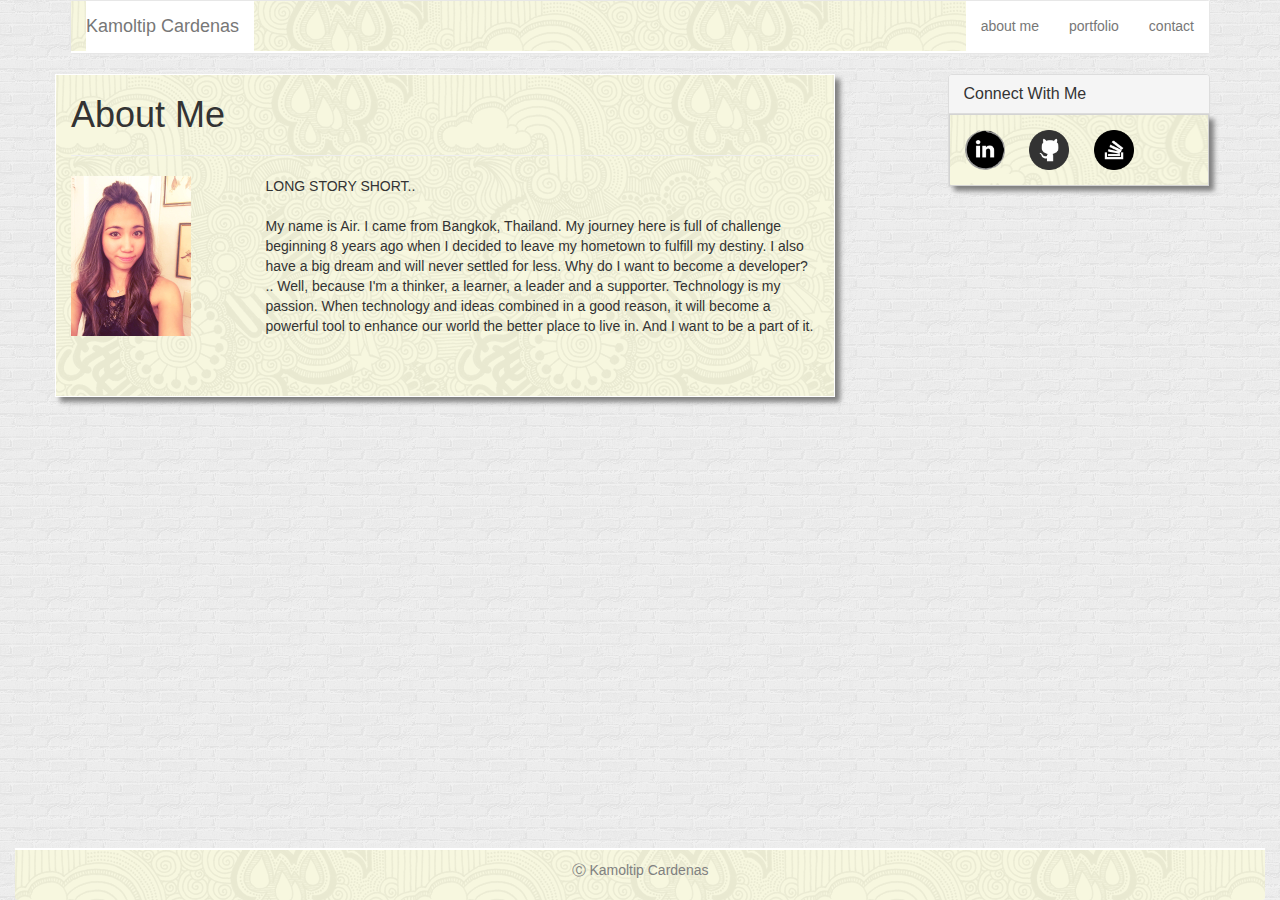
<file: index.html>
<!DOCTYPE html>
<html lang="en">
<head>
	<meta charset="UTF-8">
	<title>bootstrap portfolio</title>
	<!-- Latest compiled and minified CSS -->
<link rel="stylesheet" href="https://maxcdn.bootstrapcdn.com/bootstrap/3.3.7/css/bootstrap.min.css" integrity="sha384-BVYiiSIFeK1dGmJRAkycuHAHRg32OmUcww7on3RYdg4Va+PmSTsz/K68vbdEjh4u" crossorigin="anonymous">

<link rel="stylesheet" type="text/css" href="assets/css/style.css">
</head>
<body>
<div class="container">
	<nav class="navbar navbar-default">
		<div class="container-fluid navbg">
			<div class="navbar-header nav">
				
				<a class="navbar-brand" href="#">Kamoltip Cardenas</a>
			</div>
			
			<ul class="nav navbar-nav navbar-right">
	 			<li><a href="index.html">about me</a></li>
	 			<li><a href="portfolio.html">portfolio</a></li>
	 			<li><a href="contact.html">contact</a></li>
	 		</ul>
		</div>
	</nav>
</div>	
	<div class="container">
		<div class="row">
			<div class="col-xs-8 col-md-8 storybox">
				<h1>About Me</h1>
				<hr>
				<div class="row">
					<div class="col-xs-3 col-md-3">
						<img src="assets/images/air.JPG" width="120/120" alt="air">
					</div>
					<div class="col-xs-9 col-md-9">
						<p>
							LONG STORY SHORT.. 
						<br>
						<br>

						My name is Air. I came from Bangkok, Thailand. My journey here is full of challenge beginning 8 years ago when I decided to leave my hometown to fulfill my destiny. I also have a big dream and will never settled for less.

						Why do I want to become a developer? .. Well, because I'm a thinker, a learner, a leader and a supporter.

						Technology is my passion. When technology and ideas combined in a good reason, it will become a powerful tool to enhance our world the better place to live in. And I want to be a part of it.
						</p>
					</div>
				</div>

			</div>
			<div class="col-xs-1 col-md-1">	
			</div>
			<div class="col-xs-3 col-md-3">
									
				<div class="panel panel-default">
				  <div class="panel-heading">
				    <h3 class="panel-title">Connect With Me</h3>
				  </div>
				  <div class="panel-body link">
				    
				    <div class="row">
				    	<div class="col-xs-3 col-md-3">
				    		<a href="https://linkedin.com/in/kamoltip-cardenas-8bb886116" target="_blank">
				    		<img src="assets/images/linkedin.png" width="40/40" alt="link"></a>
				    	</div>
				    	<div class="col-xs-3 col-md-3">
				    		<a href="https://github.com/kamoltip" target="_blank">
				    		<img src="assets/images/github.png" width="40/40" alt="git">
				    	</div>
				    	<div class="col-xs-3 col-md-3">
				    		<a href="https://stackoverflow.com/users/7768402/kamoltip" target="_blank">
				    		<img src="assets/images/stack.png" width="40/40" alt="stack">
				    	</div>
				    	<div class="col-xs-3 col-md-3">
				    	</div>
				    </div>

				  </div>
				</div>

			</div>
		</div>
	</div>
	
	
		<div class="container footerbox">
			 <div class="panel-footer footer">
			 <p>&#9400 Kamoltip Cardenas</p>
			</div>	 	  
		</div>

</div>
	
</body>
</html>
</file>
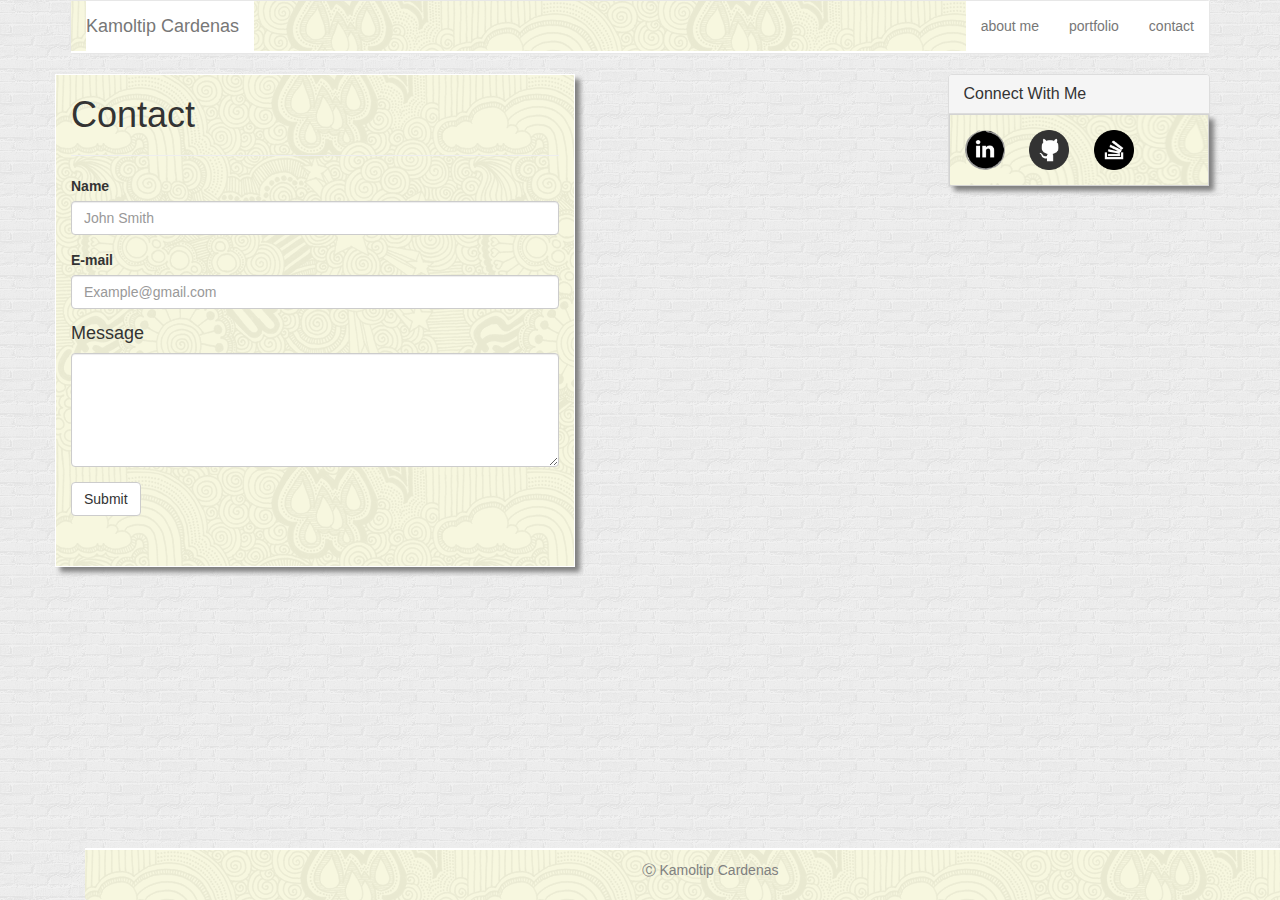
<file: contact.html>
<!DOCTYPE html>
<html lang="en">
<head>
	<meta charset="UTF-8">
	<title>bootstrap portfolio</title>
	<!-- Latest compiled and minified CSS -->
<link rel="stylesheet" href="https://maxcdn.bootstrapcdn.com/bootstrap/3.3.7/css/bootstrap.min.css" integrity="sha384-BVYiiSIFeK1dGmJRAkycuHAHRg32OmUcww7on3RYdg4Va+PmSTsz/K68vbdEjh4u" crossorigin="anonymous">

<link rel="stylesheet" type="text/css" href="assets/css/style.css">
</head>
<body>
<div class="container">
	<nav class="navbar navbar-default">
		<div class="container-fluid navbg">
			<div class="navbar-header nav">
				
				<a class="navbar-brand" href="#">Kamoltip Cardenas</a>
			</div>
			
			<ul class="nav navbar-nav navbar-right">
	 			<li><a href="index.html">about me</a></li>
	 			<li><a href="portfolio.html">portfolio</a></li>
	 			<li><a href="contact.html">contact</a></li>
	 		</ul>
		</div>
</div>	
	</nav>
	<div class="container">
		<div class="row">
			
			<div class="col-xs-8 col-md-8">
				
				<div class="row">
					<div class="col-xs-8 col-md-8 storybox">
					<h1>Contact</h1>
					<hr>
						<form>
							  <div class="form-group">
								    <label for="Name">Name</label>
								    <input type="text" placeholder="John Smith" class="form-control" id="email">
							  </div>
							  <div class="form-group">
								    <label for="E-mail">E-mail</label>
								    <input type="text" placeholder="Example@gmail.com"
							    	class="form-control" id="pwd">
							  </div>
									 <h4>Message</h4>					
							  <form>
							    	<div class="form-group">
							      <textarea class="form-control" rows="5" id="comment"></textarea>
							    	</div>
						
							  <button type="submit" class="btn btn-default">Submit</button>
								
						</form>		
					</div>
				</div>
	
			</div>
			<div class="col-xs-1 col-md-1">
					
			</div>
			<div class="col-xs-3 col-md-3">
									
				<div class="panel panel-default">
				  <div class="panel-heading">
				    <h3 class="panel-title">Connect With Me</h3>
				  </div>
				  <div class="panel-body link">
				    
				    <div class="row">
				    	<div class="col-xs-3 col-md-3">
				    		<a href="https://linkedin.com/in/kamoltip-cardenas-8bb886116" target="_blank">
				    		<img src="assets/images/linkedin.png" width="40/40" alt="link"></a>
				    	</div>
				    	<div class="col-xs-3 col-md-3">
				    		<a href="https://github.com/kamoltip" target="_blank">
				    		<img src="assets/images/github.png" width="40/40" alt="git">
				    	</div>
				    	<div class="col-xs-3 col-md-3">
				    		<a href="https://stackoverflow.com/users/7768402/kamoltip" target="_blank">
				    		<img src="assets/images/stack.png" width="40/40" alt="stack">
				    	</div>
				    	<div class="col-xs-3 col-md-3">
				    	</div>
				    </div>

				  </div>
				</div>
				

			</div>
		</div>
	<div class="container footerbox">
		 <div class="panel-footer footer">
		 <p>&#9400 Kamoltip Cardenas</p>
		 </div>	 	  
		
	</div>


	</div>
</body>
</html>
</file>
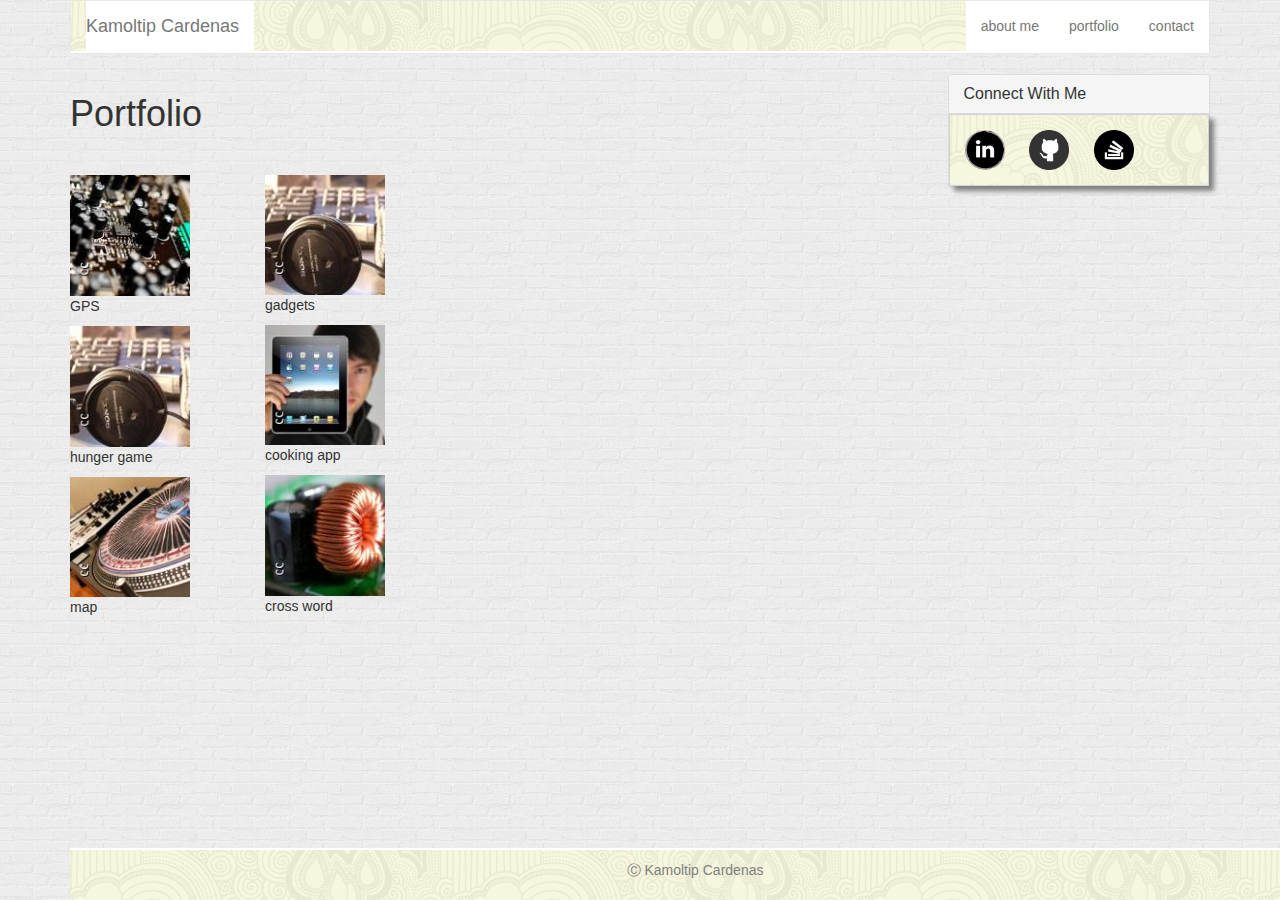
<file: portfolio.html>
<!DOCTYPE html>
<html lang="en">
<head>
	<meta charset="UTF-8">
	<title>bootstrap portfolio</title>
	<!-- Latest compiled and minified CSS -->
<link rel="stylesheet" href="https://maxcdn.bootstrapcdn.com/bootstrap/3.3.7/css/bootstrap.min.css" integrity="sha384-BVYiiSIFeK1dGmJRAkycuHAHRg32OmUcww7on3RYdg4Va+PmSTsz/K68vbdEjh4u" crossorigin="anonymous">

<link rel="stylesheet" type="text/css" href="assets/css/style.css">
</head>
<body>
<div class="container">
	<nav class="navbar navbar-default">
		<div class="container-fluid navbg">
			<div class="navbar-header nav">
				
				<a class="navbar-brand" href="#">Kamoltip Cardenas</a>
			</div>
			
			<ul class="nav navbar-nav navbar-right">
	 			<li><a href="index.html">about me</a></li>
	 			<li><a href="portfolio.html">portfolio</a></li>
	 			<li><a href="contact.html">contact</a></li>
	 		</ul>
		</div>
</div>	
	</nav>
		
<div class="container">
		
			<div class="row">
				<div class="col-xs-8 col-md-8">
				<h1>Portfolio</h1>
		<hr>
				<div class="row">
					<div class="col-xs-3 col-md-3">
						<div class="row-xs-4 row-md-4">
						<img src="assets/images/portfolio1.jpg" width="120/120" alt="">
						<p>GPS</p>
						</div>
						<div class="row-xs-4 row-md-4">
						<img src="assets/images/portfolio2.jpg" width="120/120" alt="">
						<p>hunger game</p>
						</div>
						<div class="row-xs-4 row-md-4">
						<img src="assets/images/portfolio4.jpg" width="120/120" alt="">
						<p>map</p>
						</div>
					</div>
				
					

					<div class="col-xs-3 col-md-3">
						<div class="row-xs-4 row-md-4">
						<img src="assets/images/portfolio5.jpg" width="120/120" alt="">
						<p>gadgets</p>
						</div>
						<div class="row-xs-4 row-md-4">
						<img src="assets/images/portfolio6.jpg" width="120/120" alt="">
						<p>cooking app</p>
						</div>
						<div class="row-xs-4 row-md-4">
						<img src="assets/images/portfolio3.jpg" width="120/120" alt="">
						<p>cross word</p>
						</div>

						<div class="row-xs-3 row-md-3">
							
						</div>
						<div class="row-xs-3 row-md-3">
							
						</div>
						
					</div>
				</div>
				</div>



			<div class="col-xs-1 col-md-1">

			</div>
			<div class="col-xs-3 col-md-3">
				<div class="panel panel-default">
				  <div class="panel-heading">
				    <h3 class="panel-title">Connect With Me</h3>
				  </div>

						  <div class="panel-body link">
						  <div class="row">
						  		<div class="col-xs-3 col-md-3">
						    		<a href="https://linkedin.com/in/kamoltip-cardenas-8bb886116" target="_blank">
						    		<img src="assets/images/linkedin.png" width="40/40" alt="link"></a>
						    	</div>
						    	<div class="col-xs-3 col-md-3">
						    		<a href="https://github.com/kamoltip" target="_blank">
						    		<img src="assets/images/github.png" width="40/40" alt="git">
						    	</div>
						    	<div class="col-xs-3 col-md-3">
						    		<a href="https://stackoverflow.com/users/7768402/kamoltip" target="_blank">
						    		<img src="assets/images/stack.png" width="40/40" alt="stack">
						    	</div>
						   		<div class="col-xs-3 col-md-3">
						    	</div>
						   </div>
						   </div> 	
				</div>
			</div>

			<div class="container footerbox">
			  <div class="panel-footer footer">
			  <p>&#9400 Kamoltip Cardenas</p>
		  	  </div>
		  	</div>
		  	
</div>

</body>
</html>
</file>
<file: assets/css/style.css>
*{
    padding: 0px;
    margin:0;
    box-sizing: border-box;
}

body{
	background-image: url("../images/bg8.png");
}

.footer{

	background-image: url("../images/bg5.png");
	border-top: 2px solid white;
	}

.footerbox{
	width: 100%;
	height: 0 auto;
	bottom:0;
	margin-bottom: 0;
	position: absolute;
	clear: both;
}
.footer p{
display: flex;
justify-content: center;
color:grey;
}

.nav{
	background-color: white;
}
.navbg{
	background-color: lightgrey;
	border-bottom: 2px solid white;
	background-image: url("../images/bg5.png");
}

.link{
	
	box-shadow: 5px 5px 5px grey;
	border:1px solid lightgrey;
	background-image: url("../images/bg5.png");
}
.storybox{
	
	padding-bottom:50px;
	box-shadow: 5px 5px 5px grey;
	border:1px solid white;
	background-image: url("../images/bg5.png");
}
</file>
